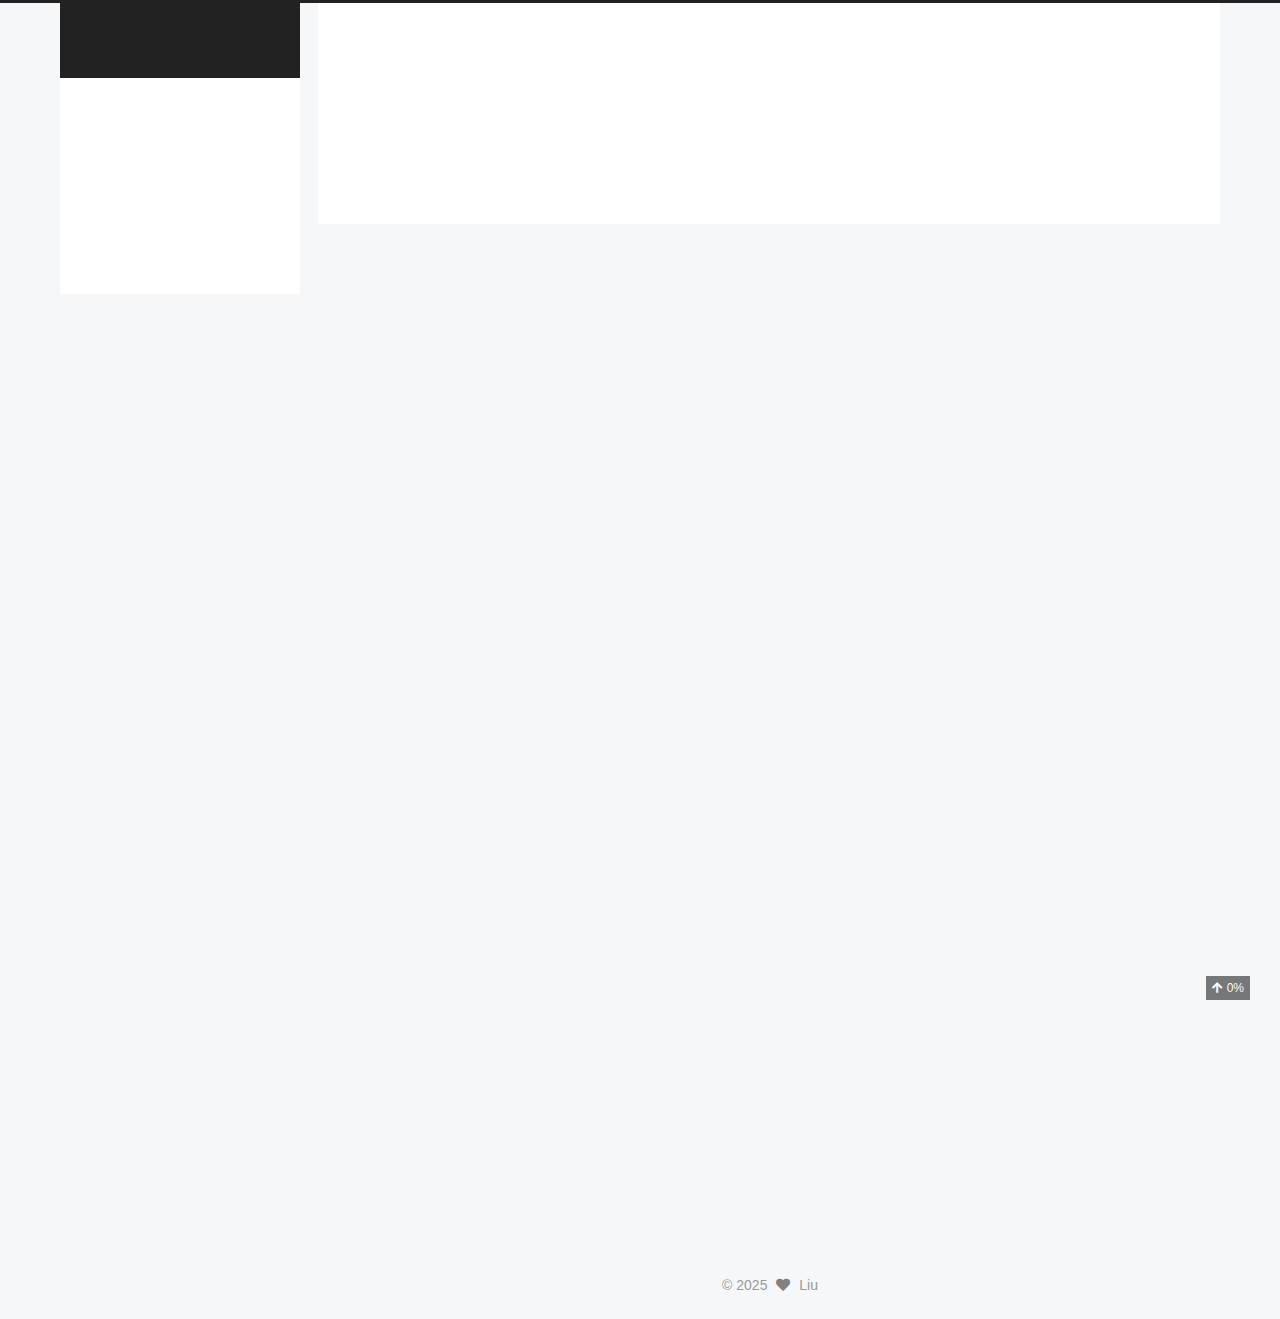
<file: resources/index.html>
<!DOCTYPE html>
<html lang="zh-CN">
<head>
  <meta charset="UTF-8">
<meta name="viewport" content="width=device-width, initial-scale=1, maximum-scale=2">
<meta name="theme-color" content="#222">
<meta name="generator" content="Hexo 7.3.0">
  <link rel="apple-touch-icon" sizes="180x180" href="/images/apple-touch-icon-next.png">
  <link rel="icon" type="image/png" sizes="32x32" href="/images/favicon-32x32-next.png">
  <link rel="icon" type="image/png" sizes="16x16" href="/images/favicon-16x16-next.png">
  <link rel="mask-icon" href="/images/logo.svg" color="#222">

<link rel="stylesheet" href="/css/main.css">


<link rel="stylesheet" href="/lib/font-awesome/css/all.min.css">

<script id="hexo-configurations">
    var NexT = window.NexT || {};
    var CONFIG = {"hostname":"example.com","root":"/","scheme":"Muse","version":"7.8.0","exturl":false,"sidebar":{"position":"left","display":"post","padding":18,"offset":12,"onmobile":false},"copycode":{"enable":true,"show_result":true,"style":"default"},"back2top":{"enable":true,"sidebar":false,"scrollpercent":true},"bookmark":{"enable":true,"color":"#222","save":"auto"},"fancybox":false,"mediumzoom":false,"lazyload":false,"pangu":false,"comments":{"style":"tabs","active":null,"storage":true,"lazyload":false,"nav":null},"algolia":{"hits":{"per_page":10},"labels":{"input_placeholder":"Search for Posts","hits_empty":"We didn't find any results for the search: ${query}","hits_stats":"${hits} results found in ${time} ms"}},"localsearch":{"enable":false,"trigger":"auto","top_n_per_article":1,"unescape":false,"preload":false},"motion":{"enable":true,"async":false,"transition":{"post_block":"fadeIn","post_header":"slideDownIn","post_body":"slideDownIn","coll_header":"slideLeftIn","sidebar":"slideUpIn"}}};
  </script>

  <meta name="description" content="初初见你">
<meta property="og:type" content="website">
<meta property="og:title" content="resources">
<meta property="og:url" content="http://example.com/resources/index.html">
<meta property="og:site_name" content="空想家">
<meta property="og:description" content="初初见你">
<meta property="og:locale" content="zh_CN">
<meta property="article:published_time" content="2025-01-08T14:30:36.000Z">
<meta property="article:modified_time" content="2025-01-08T14:30:36.429Z">
<meta property="article:author" content="Liu">
<meta name="twitter:card" content="summary">

<link rel="canonical" href="http://example.com/resources/">


<script id="page-configurations">
  // https://hexo.io/docs/variables.html
  CONFIG.page = {
    sidebar: "",
    isHome : false,
    isPost : false,
    lang   : 'zh-CN'
  };
</script>

  <title>resources | 空想家
</title>
  






  <noscript>
  <style>
  .use-motion .brand,
  .use-motion .menu-item,
  .sidebar-inner,
  .use-motion .post-block,
  .use-motion .pagination,
  .use-motion .comments,
  .use-motion .post-header,
  .use-motion .post-body,
  .use-motion .collection-header { opacity: initial; }

  .use-motion .site-title,
  .use-motion .site-subtitle {
    opacity: initial;
    top: initial;
  }

  .use-motion .logo-line-before i { left: initial; }
  .use-motion .logo-line-after i { right: initial; }
  </style>
</noscript>

</head>

<body itemscope itemtype="http://schema.org/WebPage">
  <div class="container use-motion">
    <div class="headband"></div>

    <header class="header" itemscope itemtype="http://schema.org/WPHeader">
      <div class="header-inner"><div class="site-brand-container">
  <div class="site-nav-toggle">
    <div class="toggle" aria-label="切换导航栏">
      <span class="toggle-line toggle-line-first"></span>
      <span class="toggle-line toggle-line-middle"></span>
      <span class="toggle-line toggle-line-last"></span>
    </div>
  </div>

  <div class="site-meta">

    <a href="/" class="brand" rel="start">
      <span class="logo-line-before"><i></i></span>
      <h1 class="site-title">空想家</h1>
      <span class="logo-line-after"><i></i></span>
    </a>
  </div>

  <div class="site-nav-right">
    <div class="toggle popup-trigger">
    </div>
  </div>
</div>




<nav class="site-nav">
  <ul id="menu" class="main-menu menu">
        <li class="menu-item menu-item-home">

    <a href="/" rel="section"><i class="fa fa-home fa-fw"></i>首页</a>

  </li>
        <li class="menu-item menu-item-about">

    <a href="/about/" rel="section"><i class="fa fa-user fa-fw"></i>关于</a>

  </li>
        <li class="menu-item menu-item-tags">

    <a href="/tags/" rel="section"><i class="fa fa-tags fa-fw"></i>标签<span class="badge">0</span></a>

  </li>
        <li class="menu-item menu-item-categories">

    <a href="/categories/" rel="section"><i class="fa fa-th fa-fw"></i>分类<span class="badge">0</span></a>

  </li>
        <li class="menu-item menu-item-archives">

    <a href="/archives/" rel="section"><i class="fa fa-archive fa-fw"></i>归档<span class="badge">1</span></a>

  </li>
  </ul>
</nav>




</div>
    </header>

    
  <div class="back-to-top">
    <i class="fa fa-arrow-up"></i>
    <span>0%</span>
  </div>
  <a role="button" class="book-mark-link book-mark-link-fixed"></a>


    <main class="main">
      <div class="main-inner">
        <div class="content-wrap">
          
  
  

          <div class="content page posts-expand">
            

    
    
    
    <div class="post-block" lang="zh-CN">
      <header class="post-header">

<h1 class="post-title" itemprop="name headline">resources
</h1>

<div class="post-meta">
  

</div>

</header>

      
      
      
      <div class="post-body">
          
      </div>
      
      
      
    </div>
    

    
    
    


          </div>
          

<script>
  window.addEventListener('tabs:register', () => {
    let { activeClass } = CONFIG.comments;
    if (CONFIG.comments.storage) {
      activeClass = localStorage.getItem('comments_active') || activeClass;
    }
    if (activeClass) {
      let activeTab = document.querySelector(`a[href="#comment-${activeClass}"]`);
      if (activeTab) {
        activeTab.click();
      }
    }
  });
  if (CONFIG.comments.storage) {
    window.addEventListener('tabs:click', event => {
      if (!event.target.matches('.tabs-comment .tab-content .tab-pane')) return;
      let commentClass = event.target.classList[1];
      localStorage.setItem('comments_active', commentClass);
    });
  }
</script>

        </div>
          
  
  <div class="toggle sidebar-toggle">
    <span class="toggle-line toggle-line-first"></span>
    <span class="toggle-line toggle-line-middle"></span>
    <span class="toggle-line toggle-line-last"></span>
  </div>

  <aside class="sidebar">
    <div class="sidebar-inner">

      <ul class="sidebar-nav motion-element">
        <li class="sidebar-nav-toc">
          文章目录
        </li>
        <li class="sidebar-nav-overview">
          站点概览
        </li>
      </ul>

      <!--noindex-->
      <div class="post-toc-wrap sidebar-panel">
      </div>
      <!--/noindex-->

      <div class="site-overview-wrap sidebar-panel">
        <div class="site-author motion-element" itemprop="author" itemscope itemtype="http://schema.org/Person">
    <img class="site-author-image" itemprop="image" alt="Liu"
      src="/images/avatar.gif">
  <p class="site-author-name" itemprop="name">Liu</p>
  <div class="site-description" itemprop="description">初初见你</div>
</div>
<div class="site-state-wrap motion-element">
  <nav class="site-state">
      <div class="site-state-item site-state-posts">
          <a href="/archives/">
        
          <span class="site-state-item-count">1</span>
          <span class="site-state-item-name">日志</span>
        </a>
      </div>
  </nav>
</div>
  <div class="links-of-author motion-element">
      <span class="links-of-author-item">
        <a href="https://github.com/featherwait" title="GitHub → https:&#x2F;&#x2F;github.com&#x2F;featherwait" rel="noopener" target="_blank"><i class="fab fa-github fa-fw"></i>GitHub</a>
      </span>
      <span class="links-of-author-item">
        <a href="mailto:featherwait@163.com" title="E-Mail → mailto:featherwait@163.com" rel="noopener" target="_blank"><i class="fa fa-envelope fa-fw"></i>E-Mail</a>
      </span>
  </div>



      </div>

    </div>
  </aside>
  <div id="sidebar-dimmer"></div>


      </div>
    </main>

    <footer class="footer">
      <div class="footer-inner">
        

        

<div class="copyright">
  
  &copy; 
  <span itemprop="copyrightYear">2025</span>
  <span class="with-love">
    <i class="fa fa-heart"></i>
  </span>
  <span class="author" itemprop="copyrightHolder">Liu</span>
</div>

        








      </div>
    </footer>
  </div>

  
  <script src="/lib/anime.min.js"></script>
  <script src="/lib/velocity/velocity.min.js"></script>
  <script src="/lib/velocity/velocity.ui.min.js"></script>

<script src="/js/utils.js"></script>

<script src="/js/motion.js"></script>


<script src="/js/schemes/muse.js"></script>


<script src="/js/next-boot.js"></script>

<script src="/js/bookmark.js"></script>




  















  

  

</body>
</html>
</file>
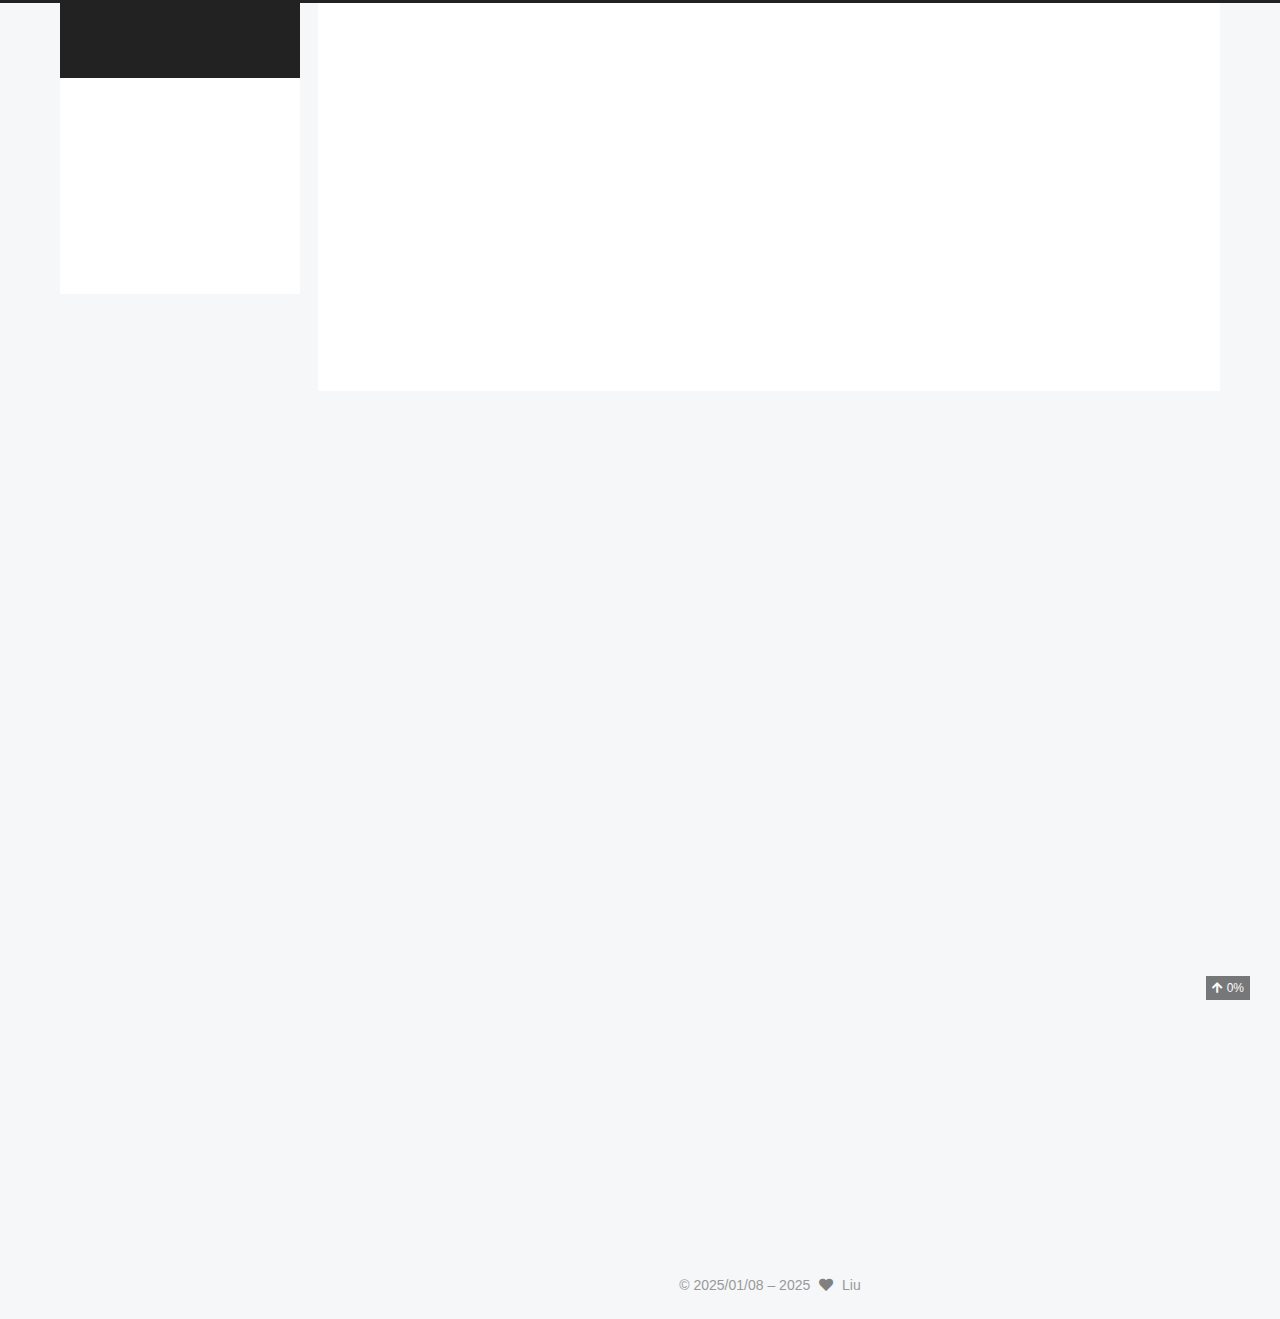
<file: categories/测试/index.html>
<!DOCTYPE html>
<html lang="zh-CN">
<head>
  <meta charset="UTF-8">
<meta name="viewport" content="width=device-width, initial-scale=1, maximum-scale=2">
<meta name="theme-color" content="#222">
<meta name="generator" content="Hexo 7.3.0">
  <link rel="apple-touch-icon" sizes="180x180" href="/images/%E5%93%88%E5%A3%AB%E5%A5%87apple.png">
  <link rel="icon" type="image/png" sizes="32x32" href="/images/%E5%93%88%E5%A3%AB%E5%A5%8732x32.png">
  <link rel="icon" type="image/png" sizes="16x16" href="/images/%E5%93%88%E5%A3%AB%E5%A5%8716x16.png">
  <link rel="mask-icon" href="/images/%E5%93%88%E5%A3%AB%E5%A5%87.png" color="#222">

<link rel="stylesheet" href="/css/main.css">


<link rel="stylesheet" href="/lib/font-awesome/css/all.min.css">

<script id="hexo-configurations">
    var NexT = window.NexT || {};
    var CONFIG = {"hostname":"example.com","root":"/","scheme":"Pisces","version":"7.8.0","exturl":false,"sidebar":{"position":"left","display":"post","padding":18,"offset":18,"onmobile":false},"copycode":{"enable":true,"show_result":true,"style":"flat"},"back2top":{"enable":true,"sidebar":false,"scrollpercent":true},"bookmark":{"enable":false,"color":"#222","save":"auto"},"fancybox":false,"mediumzoom":false,"lazyload":false,"pangu":false,"comments":{"style":"tabs","active":null,"storage":true,"lazyload":false,"nav":null},"algolia":{"hits":{"per_page":10},"labels":{"input_placeholder":"Search for Posts","hits_empty":"We didn't find any results for the search: ${query}","hits_stats":"${hits} results found in ${time} ms"}},"localsearch":{"enable":false,"trigger":"auto","top_n_per_article":1,"unescape":false,"preload":false},"motion":{"enable":true,"async":false,"transition":{"post_block":"fadeIn","post_header":"slideDownIn","post_body":"slideDownIn","coll_header":"slideLeftIn","sidebar":"slideUpIn"}}};
  </script>

  <meta name="description" content="初初见你">
<meta property="og:type" content="website">
<meta property="og:title" content="空想家">
<meta property="og:url" content="http://example.com/categories/%E6%B5%8B%E8%AF%95/index.html">
<meta property="og:site_name" content="空想家">
<meta property="og:description" content="初初见你">
<meta property="og:locale" content="zh_CN">
<meta property="article:author" content="Liu">
<meta name="twitter:card" content="summary">

<link rel="canonical" href="http://example.com/categories/%E6%B5%8B%E8%AF%95/">


<script id="page-configurations">
  // https://hexo.io/docs/variables.html
  CONFIG.page = {
    sidebar: "",
    isHome : false,
    isPost : false,
    lang   : 'zh-CN'
  };
</script>

  <title>分类: 测试 | 空想家</title>
  






  <noscript>
  <style>
  .use-motion .brand,
  .use-motion .menu-item,
  .sidebar-inner,
  .use-motion .post-block,
  .use-motion .pagination,
  .use-motion .comments,
  .use-motion .post-header,
  .use-motion .post-body,
  .use-motion .collection-header { opacity: initial; }

  .use-motion .site-title,
  .use-motion .site-subtitle {
    opacity: initial;
    top: initial;
  }

  .use-motion .logo-line-before i { left: initial; }
  .use-motion .logo-line-after i { right: initial; }
  </style>
</noscript>

</head>

<body itemscope itemtype="http://schema.org/WebPage">
  <div class="container use-motion">
    <div class="headband"></div>

    <header class="header" itemscope itemtype="http://schema.org/WPHeader">
      <div class="header-inner"><div class="site-brand-container">
  <div class="site-nav-toggle">
    <div class="toggle" aria-label="切换导航栏">
      <span class="toggle-line toggle-line-first"></span>
      <span class="toggle-line toggle-line-middle"></span>
      <span class="toggle-line toggle-line-last"></span>
    </div>
  </div>

  <div class="site-meta">

    <a href="/" class="brand" rel="start">
      <span class="logo-line-before"><i></i></span>
      <h1 class="site-title">空想家</h1>
      <span class="logo-line-after"><i></i></span>
    </a>
  </div>

  <div class="site-nav-right">
    <div class="toggle popup-trigger">
    </div>
  </div>
</div>




<nav class="site-nav">
  <ul id="menu" class="main-menu menu">
        <li class="menu-item menu-item-home">

    <a href="/" rel="section"><i class="fa fa-home fa-fw"></i>首页</a>

  </li>
        <li class="menu-item menu-item-about">

    <a href="/about/" rel="section"><i class="fa fa-user fa-fw"></i>关于</a>

  </li>
        <li class="menu-item menu-item-tags">

    <a href="/tags/" rel="section"><i class="fa fa-tags fa-fw"></i>标签<span class="badge">1</span></a>

  </li>
        <li class="menu-item menu-item-categories">

    <a href="/categories/" rel="section"><i class="fa fa-th fa-fw"></i>分类<span class="badge">1</span></a>

  </li>
        <li class="menu-item menu-item-archives">

    <a href="/archives/" rel="section"><i class="fa fa-archive fa-fw"></i>归档<span class="badge">1</span></a>

  </li>
  </ul>
</nav>




</div>
    </header>

    
  <div class="back-to-top">
    <i class="fa fa-arrow-up"></i>
    <span>0%</span>
  </div>


    <main class="main">
      <div class="main-inner">
        <div class="content-wrap">
          

          <div class="content category">
            

  
  
  
  <div class="post-block">
    <div class="posts-collapse">
      <div class="collection-title">
        <h2 class="collection-header">测试
          <small>分类</small>
        </h2>
      </div>

      
    <div class="collection-year">
      <span class="collection-header">2025</span>
    </div>

  <article itemscope itemtype="http://schema.org/Article">
    <header class="post-header">

      <div class="post-meta">
        <time itemprop="dateCreated"
              datetime="2025-01-08T22:37:35+08:00"
              content="2025-01-08">
          01-08
        </time>
      </div>

      <div class="post-title">
          <a class="post-title-link" href="/2025/01/08/1st/" itemprop="url">
            <span itemprop="name">1st</span>
          </a>
      </div>

    </header>
  </article>

    </div>
  </div>
  
  
  

  



          </div>
          

<script>
  window.addEventListener('tabs:register', () => {
    let { activeClass } = CONFIG.comments;
    if (CONFIG.comments.storage) {
      activeClass = localStorage.getItem('comments_active') || activeClass;
    }
    if (activeClass) {
      let activeTab = document.querySelector(`a[href="#comment-${activeClass}"]`);
      if (activeTab) {
        activeTab.click();
      }
    }
  });
  if (CONFIG.comments.storage) {
    window.addEventListener('tabs:click', event => {
      if (!event.target.matches('.tabs-comment .tab-content .tab-pane')) return;
      let commentClass = event.target.classList[1];
      localStorage.setItem('comments_active', commentClass);
    });
  }
</script>

        </div>
          
  
  <div class="toggle sidebar-toggle">
    <span class="toggle-line toggle-line-first"></span>
    <span class="toggle-line toggle-line-middle"></span>
    <span class="toggle-line toggle-line-last"></span>
  </div>

  <aside class="sidebar">
    <div class="sidebar-inner">

      <ul class="sidebar-nav motion-element">
        <li class="sidebar-nav-toc">
          文章目录
        </li>
        <li class="sidebar-nav-overview">
          站点概览
        </li>
      </ul>

      <!--noindex-->
      <div class="post-toc-wrap sidebar-panel">
      </div>
      <!--/noindex-->

      <div class="site-overview-wrap sidebar-panel">
        <div class="site-author motion-element" itemprop="author" itemscope itemtype="http://schema.org/Person">
    <img class="site-author-image" itemprop="image" alt="Liu"
      src="/images/avatar.gif">
  <p class="site-author-name" itemprop="name">Liu</p>
  <div class="site-description" itemprop="description">初初见你</div>
</div>
<div class="site-state-wrap motion-element">
  <nav class="site-state">
      <div class="site-state-item site-state-posts">
          <a href="/archives/">
        
          <span class="site-state-item-count">1</span>
          <span class="site-state-item-name">日志</span>
        </a>
      </div>
      <div class="site-state-item site-state-categories">
            <a href="/categories/">
          
        <span class="site-state-item-count">1</span>
        <span class="site-state-item-name">分类</span></a>
      </div>
      <div class="site-state-item site-state-tags">
            <a href="/tags/">
          
        <span class="site-state-item-count">1</span>
        <span class="site-state-item-name">标签</span></a>
      </div>
  </nav>
</div>
  <div class="links-of-author motion-element">
      <span class="links-of-author-item">
        <a href="https://github.com/featherwait" title="GitHub → https:&#x2F;&#x2F;github.com&#x2F;featherwait" rel="noopener" target="_blank"><i class="fab fa-github fa-fw"></i>GitHub</a>
      </span>
      <span class="links-of-author-item">
        <a href="mailto:featherwait@163.com" title="E-Mail → mailto:featherwait@163.com" rel="noopener" target="_blank"><i class="fa fa-envelope fa-fw"></i>E-Mail</a>
      </span>
  </div>



      </div>

    </div>
  </aside>
  <div id="sidebar-dimmer"></div>


      </div>
    </main>

    <footer class="footer">
      <div class="footer-inner">
        

        

<div class="copyright">
  
  &copy; 2025/01/08 – 
  <span itemprop="copyrightYear">2025</span>
  <span class="with-love">
    <i class="fa fa-heart"></i>
  </span>
  <span class="author" itemprop="copyrightHolder">Liu</span>
</div>

        








      </div>
    </footer>
  </div>

  
  <script src="/lib/anime.min.js"></script>
  <script src="/lib/velocity/velocity.min.js"></script>
  <script src="/lib/velocity/velocity.ui.min.js"></script>

<script src="/js/utils.js"></script>

<script src="/js/motion.js"></script>


<script src="/js/schemes/pisces.js"></script>


<script src="/js/next-boot.js"></script>




  















  

  

</body>
</html>
</file>
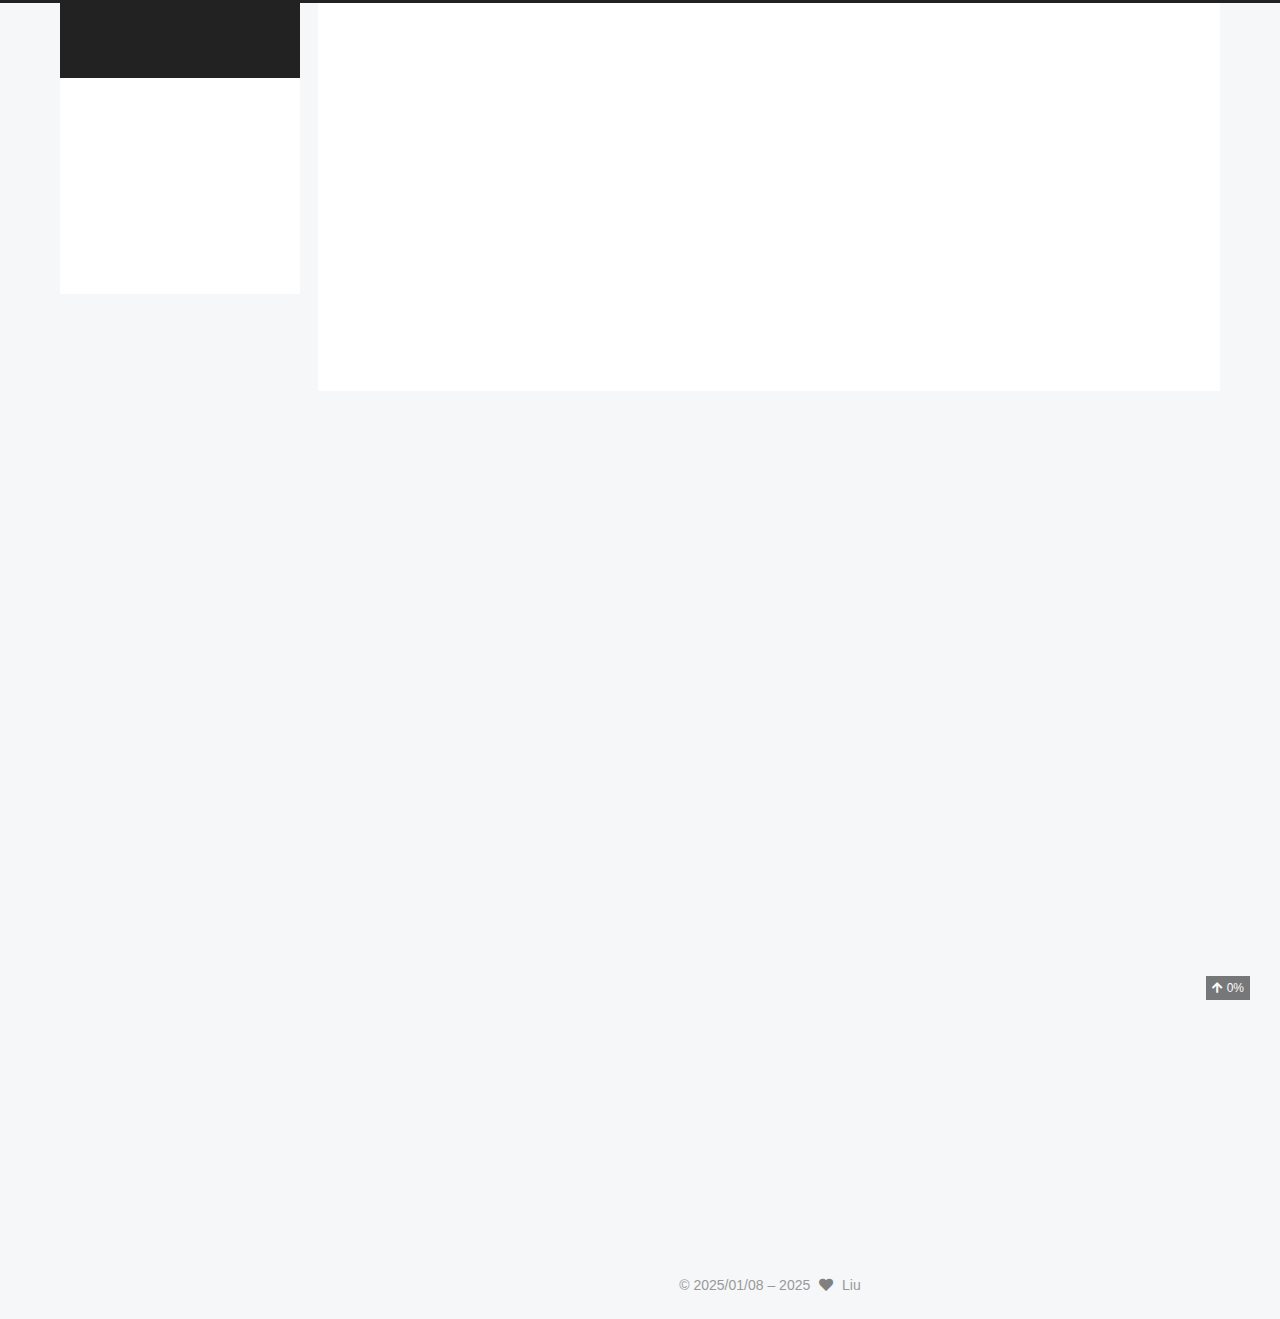
<file: tags/test/index.html>
<!DOCTYPE html>
<html lang="zh-CN">
<head>
  <meta charset="UTF-8">
<meta name="viewport" content="width=device-width, initial-scale=1, maximum-scale=2">
<meta name="theme-color" content="#222">
<meta name="generator" content="Hexo 7.3.0">
  <link rel="apple-touch-icon" sizes="180x180" href="/images/%E5%93%88%E5%A3%AB%E5%A5%87apple.png">
  <link rel="icon" type="image/png" sizes="32x32" href="/images/%E5%93%88%E5%A3%AB%E5%A5%8732x32.png">
  <link rel="icon" type="image/png" sizes="16x16" href="/images/%E5%93%88%E5%A3%AB%E5%A5%8716x16.png">
  <link rel="mask-icon" href="/images/%E5%93%88%E5%A3%AB%E5%A5%87.png" color="#222">

<link rel="stylesheet" href="/css/main.css">


<link rel="stylesheet" href="/lib/font-awesome/css/all.min.css">

<script id="hexo-configurations">
    var NexT = window.NexT || {};
    var CONFIG = {"hostname":"example.com","root":"/","scheme":"Muse","version":"7.8.0","exturl":false,"sidebar":{"position":"left","display":"post","padding":18,"offset":20,"onmobile":false},"copycode":{"enable":true,"show_result":true,"style":"flat"},"back2top":{"enable":true,"sidebar":false,"scrollpercent":true},"bookmark":{"enable":false,"color":"#222","save":"auto"},"fancybox":false,"mediumzoom":false,"lazyload":false,"pangu":false,"comments":{"style":"tabs","active":null,"storage":true,"lazyload":false,"nav":null},"algolia":{"hits":{"per_page":10},"labels":{"input_placeholder":"Search for Posts","hits_empty":"We didn't find any results for the search: ${query}","hits_stats":"${hits} results found in ${time} ms"}},"localsearch":{"enable":false,"trigger":"auto","top_n_per_article":1,"unescape":false,"preload":false},"motion":{"enable":true,"async":false,"transition":{"post_block":"fadeIn","post_header":"slideDownIn","post_body":"slideDownIn","coll_header":"slideLeftIn","sidebar":"slideUpIn"}}};
  </script>

  <meta name="description" content="初初见你">
<meta property="og:type" content="website">
<meta property="og:title" content="空想家">
<meta property="og:url" content="http://example.com/tags/test/index.html">
<meta property="og:site_name" content="空想家">
<meta property="og:description" content="初初见你">
<meta property="og:locale" content="zh_CN">
<meta property="article:author" content="Liu">
<meta name="twitter:card" content="summary">

<link rel="canonical" href="http://example.com/tags/test/">


<script id="page-configurations">
  // https://hexo.io/docs/variables.html
  CONFIG.page = {
    sidebar: "",
    isHome : false,
    isPost : false,
    lang   : 'zh-CN'
  };
</script>

  <title>标签: test | 空想家</title>
  






  <noscript>
  <style>
  .use-motion .brand,
  .use-motion .menu-item,
  .sidebar-inner,
  .use-motion .post-block,
  .use-motion .pagination,
  .use-motion .comments,
  .use-motion .post-header,
  .use-motion .post-body,
  .use-motion .collection-header { opacity: initial; }

  .use-motion .site-title,
  .use-motion .site-subtitle {
    opacity: initial;
    top: initial;
  }

  .use-motion .logo-line-before i { left: initial; }
  .use-motion .logo-line-after i { right: initial; }
  </style>
</noscript>

</head>

<body itemscope itemtype="http://schema.org/WebPage">
  <div class="container use-motion">
    <div class="headband"></div>

    <header class="header" itemscope itemtype="http://schema.org/WPHeader">
      <div class="header-inner"><div class="site-brand-container">
  <div class="site-nav-toggle">
    <div class="toggle" aria-label="切换导航栏">
      <span class="toggle-line toggle-line-first"></span>
      <span class="toggle-line toggle-line-middle"></span>
      <span class="toggle-line toggle-line-last"></span>
    </div>
  </div>

  <div class="site-meta">

    <a href="/" class="brand" rel="start">
      <span class="logo-line-before"><i></i></span>
      <h1 class="site-title">空想家</h1>
      <span class="logo-line-after"><i></i></span>
    </a>
  </div>

  <div class="site-nav-right">
    <div class="toggle popup-trigger">
    </div>
  </div>
</div>




<nav class="site-nav">
  <ul id="menu" class="main-menu menu">
        <li class="menu-item menu-item-home">

    <a href="/" rel="section"><i class="fa fa-home fa-fw"></i>首页</a>

  </li>
        <li class="menu-item menu-item-about">

    <a href="/about/" rel="section"><i class="fa fa-user fa-fw"></i>关于</a>

  </li>
        <li class="menu-item menu-item-tags">

    <a href="/tags/" rel="section"><i class="fa fa-tags fa-fw"></i>标签<span class="badge">1</span></a>

  </li>
        <li class="menu-item menu-item-categories">

    <a href="/categories/" rel="section"><i class="fa fa-th fa-fw"></i>分类<span class="badge">1</span></a>

  </li>
        <li class="menu-item menu-item-archives">

    <a href="/archives/" rel="section"><i class="fa fa-archive fa-fw"></i>归档<span class="badge">1</span></a>

  </li>
  </ul>
</nav>




</div>
    </header>

    
  <div class="back-to-top">
    <i class="fa fa-arrow-up"></i>
    <span>0%</span>
  </div>


    <main class="main">
      <div class="main-inner">
        <div class="content-wrap">
          

          <div class="content tag">
            

  
  
  
  <div class="post-block">
    <div class="posts-collapse">
      <div class="collection-title">
        <h2 class="collection-header">test
          <small>标签</small>
        </h2>
      </div>

      
    <div class="collection-year">
      <span class="collection-header">2025</span>
    </div>

  <article itemscope itemtype="http://schema.org/Article">
    <header class="post-header">

      <div class="post-meta">
        <time itemprop="dateCreated"
              datetime="2025-01-08T22:37:35+08:00"
              content="2025-01-08">
          01-08
        </time>
      </div>

      <div class="post-title">
          <a class="post-title-link" href="/2025/01/08/1st/" itemprop="url">
            <span itemprop="name">1st</span>
          </a>
      </div>

    </header>
  </article>

    </div>
  </div>
  
  
  

  



          </div>
          

<script>
  window.addEventListener('tabs:register', () => {
    let { activeClass } = CONFIG.comments;
    if (CONFIG.comments.storage) {
      activeClass = localStorage.getItem('comments_active') || activeClass;
    }
    if (activeClass) {
      let activeTab = document.querySelector(`a[href="#comment-${activeClass}"]`);
      if (activeTab) {
        activeTab.click();
      }
    }
  });
  if (CONFIG.comments.storage) {
    window.addEventListener('tabs:click', event => {
      if (!event.target.matches('.tabs-comment .tab-content .tab-pane')) return;
      let commentClass = event.target.classList[1];
      localStorage.setItem('comments_active', commentClass);
    });
  }
</script>

        </div>
          
  
  <div class="toggle sidebar-toggle">
    <span class="toggle-line toggle-line-first"></span>
    <span class="toggle-line toggle-line-middle"></span>
    <span class="toggle-line toggle-line-last"></span>
  </div>

  <aside class="sidebar">
    <div class="sidebar-inner">

      <ul class="sidebar-nav motion-element">
        <li class="sidebar-nav-toc">
          文章目录
        </li>
        <li class="sidebar-nav-overview">
          站点概览
        </li>
      </ul>

      <!--noindex-->
      <div class="post-toc-wrap sidebar-panel">
      </div>
      <!--/noindex-->

      <div class="site-overview-wrap sidebar-panel">
        <div class="site-author motion-element" itemprop="author" itemscope itemtype="http://schema.org/Person">
    <img class="site-author-image" itemprop="image" alt="Liu"
      src="/images/avatar.gif">
  <p class="site-author-name" itemprop="name">Liu</p>
  <div class="site-description" itemprop="description">初初见你</div>
</div>
<div class="site-state-wrap motion-element">
  <nav class="site-state">
      <div class="site-state-item site-state-posts">
          <a href="/archives/">
        
          <span class="site-state-item-count">1</span>
          <span class="site-state-item-name">日志</span>
        </a>
      </div>
      <div class="site-state-item site-state-categories">
            <a href="/categories/">
          
        <span class="site-state-item-count">1</span>
        <span class="site-state-item-name">分类</span></a>
      </div>
      <div class="site-state-item site-state-tags">
            <a href="/tags/">
          
        <span class="site-state-item-count">1</span>
        <span class="site-state-item-name">标签</span></a>
      </div>
  </nav>
</div>
  <div class="links-of-author motion-element">
      <span class="links-of-author-item">
        <a href="https://github.com/featherwait" title="GitHub → https:&#x2F;&#x2F;github.com&#x2F;featherwait" rel="noopener" target="_blank"><i class="fab fa-github fa-fw"></i>GitHub</a>
      </span>
      <span class="links-of-author-item">
        <a href="mailto:featherwait@163.com" title="E-Mail → mailto:featherwait@163.com" rel="noopener" target="_blank"><i class="fa fa-envelope fa-fw"></i>E-Mail</a>
      </span>
  </div>



      </div>

    </div>
  </aside>
  <div id="sidebar-dimmer"></div>


      </div>
    </main>

    <footer class="footer">
      <div class="footer-inner">
        

        

<div class="copyright">
  
  &copy; 2025/01/08 – 
  <span itemprop="copyrightYear">2025</span>
  <span class="with-love">
    <i class="fa fa-heart"></i>
  </span>
  <span class="author" itemprop="copyrightHolder">Liu</span>
</div>

        








      </div>
    </footer>
  </div>

  
  <script src="/lib/anime.min.js"></script>
  <script src="/lib/velocity/velocity.min.js"></script>
  <script src="/lib/velocity/velocity.ui.min.js"></script>

<script src="/js/utils.js"></script>

<script src="/js/motion.js"></script>


<script src="/js/schemes/muse.js"></script>


<script src="/js/next-boot.js"></script>




  















  

  

</body>
</html>
</file>
<file: css/main.css>
:root {
  --body-bg-color: #f5f7f9;
  --content-bg-color: #fff;
  --card-bg-color: #f5f5f5;
  --text-color: #555;
  --blockquote-color: #666;
  --link-color: #555;
  --link-hover-color: #222;
  --brand-color: #fff;
  --brand-hover-color: #fff;
  --table-row-odd-bg-color: #f9f9f9;
  --table-row-hover-bg-color: #f5f5f5;
  --menu-item-bg-color: #f5f5f5;
  --btn-default-bg: #fff;
  --btn-default-color: #555;
  --btn-default-border-color: #555;
  --btn-default-hover-bg: #222;
  --btn-default-hover-color: #fff;
  --btn-default-hover-border-color: #222;
}
@media (prefers-color-scheme: dark) {
  :root {
    --body-bg-color: #282828;
    --content-bg-color: #333;
    --card-bg-color: #555;
    --text-color: #ccc;
    --blockquote-color: #bbb;
    --link-color: #ccc;
    --link-hover-color: #eee;
    --brand-color: #ddd;
    --brand-hover-color: #ddd;
    --table-row-odd-bg-color: #282828;
    --table-row-hover-bg-color: #363636;
    --menu-item-bg-color: #555;
    --btn-default-bg: #222;
    --btn-default-color: #ccc;
    --btn-default-border-color: #555;
    --btn-default-hover-bg: #666;
    --btn-default-hover-color: #ccc;
    --btn-default-hover-border-color: #666;
  }
  img {
    opacity: 0.75;
  }
  img:hover {
    opacity: 0.9;
  }
}
html {
  line-height: 1.15; /* 1 */
  -webkit-text-size-adjust: 100%; /* 2 */
}
body {
  margin: 0;
}
main {
  display: block;
}
h1 {
  font-size: 2em;
  margin: 0.67em 0;
}
hr {
  box-sizing: content-box; /* 1 */
  height: 0; /* 1 */
  overflow: visible; /* 2 */
}
pre {
  font-family: monospace, monospace; /* 1 */
  font-size: 1em; /* 2 */
}
a {
  background: transparent;
}
abbr[title] {
  border-bottom: none; /* 1 */
  text-decoration: underline; /* 2 */
  text-decoration: underline dotted; /* 2 */
}
b,
strong {
  font-weight: bolder;
}
code,
kbd,
samp {
  font-family: monospace, monospace; /* 1 */
  font-size: 1em; /* 2 */
}
small {
  font-size: 80%;
}
sub,
sup {
  font-size: 75%;
  line-height: 0;
  position: relative;
  vertical-align: baseline;
}
sub {
  bottom: -0.25em;
}
sup {
  top: -0.5em;
}
img {
  border-style: none;
}
button,
input,
optgroup,
select,
textarea {
  font-family: inherit; /* 1 */
  font-size: 100%; /* 1 */
  line-height: 1.15; /* 1 */
  margin: 0; /* 2 */
}
button,
input {
/* 1 */
  overflow: visible;
}
button,
select {
/* 1 */
  text-transform: none;
}
button,
[type='button'],
[type='reset'],
[type='submit'] {
  -webkit-appearance: button;
}
button::-moz-focus-inner,
[type='button']::-moz-focus-inner,
[type='reset']::-moz-focus-inner,
[type='submit']::-moz-focus-inner {
  border-style: none;
  padding: 0;
}
button:-moz-focusring,
[type='button']:-moz-focusring,
[type='reset']:-moz-focusring,
[type='submit']:-moz-focusring {
  outline: 1px dotted ButtonText;
}
fieldset {
  padding: 0.35em 0.75em 0.625em;
}
legend {
  box-sizing: border-box; /* 1 */
  color: inherit; /* 2 */
  display: table; /* 1 */
  max-width: 100%; /* 1 */
  padding: 0; /* 3 */
  white-space: normal; /* 1 */
}
progress {
  vertical-align: baseline;
}
textarea {
  overflow: auto;
}
[type='checkbox'],
[type='radio'] {
  box-sizing: border-box; /* 1 */
  padding: 0; /* 2 */
}
[type='number']::-webkit-inner-spin-button,
[type='number']::-webkit-outer-spin-button {
  height: auto;
}
[type='search'] {
  outline-offset: -2px; /* 2 */
  -webkit-appearance: textfield; /* 1 */
}
[type='search']::-webkit-search-decoration {
  -webkit-appearance: none;
}
::-webkit-file-upload-button {
  font: inherit; /* 2 */
  -webkit-appearance: button; /* 1 */
}
details {
  display: block;
}
summary {
  display: list-item;
}
template {
  display: none;
}
[hidden] {
  display: none;
}
::selection {
  background: #262a30;
  color: #eee;
}
html,
body {
  height: 100%;
}
body {
  background: var(--body-bg-color);
  color: var(--text-color);
  font-family: 'Lato', "PingFang SC", "Microsoft YaHei", sans-serif;
  font-size: 1em;
  line-height: 2;
}
@media (max-width: 991px) {
  body {
    padding-left: 0 !important;
    padding-right: 0 !important;
  }
}
h1,
h2,
h3,
h4,
h5,
h6 {
  font-family: 'Lato', "PingFang SC", "Microsoft YaHei", sans-serif;
  font-weight: bold;
  line-height: 1.5;
  margin: 20px 0 15px;
}
h1 {
  font-size: 1.5em;
}
h2 {
  font-size: 1.375em;
}
h3 {
  font-size: 1.25em;
}
h4 {
  font-size: 1.125em;
}
h5 {
  font-size: 1em;
}
h6 {
  font-size: 0.875em;
}
p {
  margin: 0 0 20px 0;
}
a,
span.exturl {
  border-bottom: 1px solid #999;
  color: var(--link-color);
  outline: 0;
  text-decoration: none;
  overflow-wrap: break-word;
  word-wrap: break-word;
  cursor: pointer;
}
a:hover,
span.exturl:hover {
  border-bottom-color: var(--link-hover-color);
  color: var(--link-hover-color);
}
iframe,
img,
video {
  display: block;
  margin-left: auto;
  margin-right: auto;
  max-width: 100%;
}
hr {
  background-image: repeating-linear-gradient(-45deg, #ddd, #ddd 4px, transparent 4px, transparent 8px);
  border: 0;
  height: 3px;
  margin: 40px 0;
}
blockquote {
  border-left: 4px solid #ddd;
  color: var(--blockquote-color);
  margin: 0;
  padding: 0 15px;
}
blockquote cite::before {
  content: '-';
  padding: 0 5px;
}
dt {
  font-weight: bold;
}
dd {
  margin: 0;
  padding: 0;
}
kbd {
  background-color: #f5f5f5;
  background-image: linear-gradient(#eee, #fff, #eee);
  border: 1px solid #ccc;
  border-radius: 0.2em;
  box-shadow: 0.1em 0.1em 0.2em rgba(0,0,0,0.1);
  color: #555;
  font-family: inherit;
  padding: 0.1em 0.3em;
  white-space: nowrap;
}
.table-container {
  overflow: auto;
}
table {
  border-collapse: collapse;
  border-spacing: 0;
  font-size: 0.875em;
  margin: 0 0 20px 0;
  width: 100%;
}
tbody tr:nth-of-type(odd) {
  background: var(--table-row-odd-bg-color);
}
tbody tr:hover {
  background: var(--table-row-hover-bg-color);
}
caption,
th,
td {
  font-weight: normal;
  padding: 8px;
  vertical-align: middle;
}
th,
td {
  border: 1px solid #ddd;
  border-bottom: 3px solid #ddd;
}
th {
  font-weight: 700;
  padding-bottom: 10px;
}
td {
  border-bottom-width: 1px;
}
.btn {
  background: var(--btn-default-bg);
  border: 2px solid var(--btn-default-border-color);
  border-radius: 2px;
  color: var(--btn-default-color);
  display: inline-block;
  font-size: 0.875em;
  line-height: 2;
  padding: 0 20px;
  text-decoration: none;
  transition-property: background-color;
  transition-delay: 0s;
  transition-duration: 0.2s;
  transition-timing-function: ease-in-out;
}
.btn:hover {
  background: var(--btn-default-hover-bg);
  border-color: var(--btn-default-hover-border-color);
  color: var(--btn-default-hover-color);
}
.btn + .btn {
  margin: 0 0 8px 8px;
}
.btn .fa-fw {
  text-align: left;
  width: 1.285714285714286em;
}
.toggle {
  line-height: 0;
}
.toggle .toggle-line {
  background: #fff;
  display: inline-block;
  height: 2px;
  left: 0;
  position: relative;
  top: 0;
  transition: all 0.4s;
  vertical-align: top;
  width: 100%;
}
.toggle .toggle-line:not(:first-child) {
  margin-top: 3px;
}
.toggle.toggle-arrow .toggle-line-first {
  left: 50%;
  top: 2px;
  transform: rotate(45deg);
  width: 50%;
}
.toggle.toggle-arrow .toggle-line-middle {
  left: 2px;
  width: 90%;
}
.toggle.toggle-arrow .toggle-line-last {
  left: 50%;
  top: -2px;
  transform: rotate(-45deg);
  width: 50%;
}
.toggle.toggle-close .toggle-line-first {
  transform: rotate(-45deg);
  top: 5px;
}
.toggle.toggle-close .toggle-line-middle {
  opacity: 0;
}
.toggle.toggle-close .toggle-line-last {
  transform: rotate(45deg);
  top: -5px;
}
.highlight-container {
  position: relative;
}
.highlight-container:hover .copy-btn,
.highlight-container .copy-btn:focus {
  opacity: 1;
}
.copy-btn {
  color: #333;
  cursor: pointer;
  line-height: 1.6;
  opacity: 0;
  padding: 2px 6px;
  position: absolute;
  transition-delay: 0s;
  transition-duration: 0.2s;
  transition-timing-function: ease-in-out;
  background: #fff;
  border: 0;
  font-size: 0.8125em;
  right: 0;
  top: 0;
}
.highlight,
pre {
  background: #1d1f21;
  color: #c5c8c6;
  line-height: 1.6;
  margin: 0 auto 20px;
}
pre,
code {
  font-family: consolas, Menlo, monospace, "PingFang SC", "Microsoft YaHei";
}
code {
  background: #eee;
  border-radius: 3px;
  color: #555;
  padding: 2px 4px;
  overflow-wrap: break-word;
  word-wrap: break-word;
}
.highlight *::selection {
  background: #373b41;
}
.highlight pre {
  border: 0;
  margin: 0;
  padding: 10px 0;
}
.highlight table {
  border: 0;
  margin: 0;
  width: auto;
}
.highlight td {
  border: 0;
  padding: 0;
}
.highlight figcaption {
  background: #000;
  color: #c5c8c6;
  display: flex;
  font-size: 0.875em;
  justify-content: space-between;
  line-height: 1.2;
  padding: 0.5em;
}
.highlight figcaption a {
  color: #c5c8c6;
}
.highlight figcaption a:hover {
  border-bottom-color: #c5c8c6;
}
.highlight .gutter {
  -moz-user-select: none;
  -ms-user-select: none;
  -webkit-user-select: none;
  user-select: none;
}
.highlight .gutter pre {
  background: #000;
  color: #888f96;
  padding-left: 10px;
  padding-right: 10px;
  text-align: right;
}
.highlight .code pre {
  background: #1d1f21;
  padding-left: 10px;
  width: 100%;
}
.gist table {
  width: auto;
}
.gist table td {
  border: 0;
}
pre {
  overflow: auto;
  padding: 10px;
}
pre code {
  background: none;
  color: #c5c8c6;
  font-size: 0.875em;
  padding: 0;
  text-shadow: none;
}
pre .deletion {
  background: #800000;
}
pre .addition {
  background: #008000;
}
pre .meta {
  color: #f0c674;
  -moz-user-select: none;
  -ms-user-select: none;
  -webkit-user-select: none;
  user-select: none;
}
pre .comment {
  color: #969896;
}
pre .variable,
pre .attribute,
pre .tag,
pre .name,
pre .regexp,
pre .ruby .constant,
pre .xml .tag .title,
pre .xml .pi,
pre .xml .doctype,
pre .html .doctype,
pre .css .id,
pre .css .class,
pre .css .pseudo {
  color: #c66;
}
pre .number,
pre .preprocessor,
pre .built_in,
pre .builtin-name,
pre .literal,
pre .params,
pre .constant,
pre .command {
  color: #de935f;
}
pre .ruby .class .title,
pre .css .rules .attribute,
pre .string,
pre .symbol,
pre .value,
pre .inheritance,
pre .header,
pre .ruby .symbol,
pre .xml .cdata,
pre .special,
pre .formula {
  color: #b5bd68;
}
pre .title,
pre .css .hexcolor {
  color: #8abeb7;
}
pre .function,
pre .python .decorator,
pre .python .title,
pre .ruby .function .title,
pre .ruby .title .keyword,
pre .perl .sub,
pre .javascript .title,
pre .coffeescript .title {
  color: #81a2be;
}
pre .keyword,
pre .javascript .function {
  color: #b294bb;
}
.blockquote-center {
  border-left: none;
  margin: 40px 0;
  padding: 0;
  position: relative;
  text-align: center;
}
.blockquote-center .fa {
  display: block;
  opacity: 0.6;
  position: absolute;
  width: 100%;
}
.blockquote-center .fa-quote-left {
  border-top: 1px solid #ccc;
  text-align: left;
  top: -20px;
}
.blockquote-center .fa-quote-right {
  border-bottom: 1px solid #ccc;
  text-align: right;
  bottom: -20px;
}
.blockquote-center p,
.blockquote-center div {
  text-align: center;
}
.post-body .group-picture img {
  margin: 0 auto;
  padding: 0 3px;
}
.group-picture-row {
  margin-bottom: 6px;
  overflow: hidden;
}
.group-picture-column {
  float: left;
  margin-bottom: 10px;
}
.post-body .label {
  color: #555;
  display: inline;
  padding: 0 2px;
}
.post-body .label.default {
  background: #f0f0f0;
}
.post-body .label.primary {
  background: #efe6f7;
}
.post-body .label.info {
  background: #e5f2f8;
}
.post-body .label.success {
  background: #e7f4e9;
}
.post-body .label.warning {
  background: #fcf6e1;
}
.post-body .label.danger {
  background: #fae8eb;
}
.post-body .tabs {
  margin-bottom: 20px;
}
.post-body .tabs,
.tabs-comment {
  display: block;
  padding-top: 10px;
  position: relative;
}
.post-body .tabs ul.nav-tabs,
.tabs-comment ul.nav-tabs {
  display: flex;
  flex-wrap: wrap;
  margin: 0;
  margin-bottom: -1px;
  padding: 0;
}
@media (max-width: 413px) {
  .post-body .tabs ul.nav-tabs,
  .tabs-comment ul.nav-tabs {
    display: block;
    margin-bottom: 5px;
  }
}
.post-body .tabs ul.nav-tabs li.tab,
.tabs-comment ul.nav-tabs li.tab {
  border-bottom: 1px solid #ddd;
  border-left: 1px solid transparent;
  border-right: 1px solid transparent;
  border-top: 3px solid transparent;
  flex-grow: 1;
  list-style-type: none;
  border-radius: 0 0 0 0;
}
@media (max-width: 413px) {
  .post-body .tabs ul.nav-tabs li.tab,
  .tabs-comment ul.nav-tabs li.tab {
    border-bottom: 1px solid transparent;
    border-left: 3px solid transparent;
    border-right: 1px solid transparent;
    border-top: 1px solid transparent;
  }
}
@media (max-width: 413px) {
  .post-body .tabs ul.nav-tabs li.tab,
  .tabs-comment ul.nav-tabs li.tab {
    border-radius: 0;
  }
}
.post-body .tabs ul.nav-tabs li.tab a,
.tabs-comment ul.nav-tabs li.tab a {
  border-bottom: initial;
  display: block;
  line-height: 1.8;
  outline: 0;
  padding: 0.25em 0.75em;
  text-align: center;
  transition-delay: 0s;
  transition-duration: 0.2s;
  transition-timing-function: ease-out;
}
.post-body .tabs ul.nav-tabs li.tab a i,
.tabs-comment ul.nav-tabs li.tab a i {
  width: 1.285714285714286em;
}
.post-body .tabs ul.nav-tabs li.tab.active,
.tabs-comment ul.nav-tabs li.tab.active {
  border-bottom: 1px solid transparent;
  border-left: 1px solid #ddd;
  border-right: 1px solid #ddd;
  border-top: 3px solid #fc6423;
}
@media (max-width: 413px) {
  .post-body .tabs ul.nav-tabs li.tab.active,
  .tabs-comment ul.nav-tabs li.tab.active {
    border-bottom: 1px solid #ddd;
    border-left: 3px solid #fc6423;
    border-right: 1px solid #ddd;
    border-top: 1px solid #ddd;
  }
}
.post-body .tabs ul.nav-tabs li.tab.active a,
.tabs-comment ul.nav-tabs li.tab.active a {
  color: var(--link-color);
  cursor: default;
}
.post-body .tabs .tab-content .tab-pane,
.tabs-comment .tab-content .tab-pane {
  border: 1px solid #ddd;
  border-top: 0;
  padding: 20px 20px 0 20px;
  border-radius: 0;
}
.post-body .tabs .tab-content .tab-pane:not(.active),
.tabs-comment .tab-content .tab-pane:not(.active) {
  display: none;
}
.post-body .tabs .tab-content .tab-pane.active,
.tabs-comment .tab-content .tab-pane.active {
  display: block;
}
.post-body .tabs .tab-content .tab-pane.active:nth-of-type(1),
.tabs-comment .tab-content .tab-pane.active:nth-of-type(1) {
  border-radius: 0 0 0 0;
}
@media (max-width: 413px) {
  .post-body .tabs .tab-content .tab-pane.active:nth-of-type(1),
  .tabs-comment .tab-content .tab-pane.active:nth-of-type(1) {
    border-radius: 0;
  }
}
.post-body .note {
  border-radius: 3px;
  margin-bottom: 20px;
  padding: 1em;
  position: relative;
  border: 1px solid #eee;
  border-left-width: 5px;
}
.post-body .note h2,
.post-body .note h3,
.post-body .note h4,
.post-body .note h5,
.post-body .note h6 {
  margin-top: 0;
  border-bottom: initial;
  margin-bottom: 0;
  padding-top: 0;
}
.post-body .note p:first-child,
.post-body .note ul:first-child,
.post-body .note ol:first-child,
.post-body .note table:first-child,
.post-body .note pre:first-child,
.post-body .note blockquote:first-child,
.post-body .note img:first-child {
  margin-top: 0;
}
.post-body .note p:last-child,
.post-body .note ul:last-child,
.post-body .note ol:last-child,
.post-body .note table:last-child,
.post-body .note pre:last-child,
.post-body .note blockquote:last-child,
.post-body .note img:last-child {
  margin-bottom: 0;
}
.post-body .note.default {
  border-left-color: #777;
}
.post-body .note.default h2,
.post-body .note.default h3,
.post-body .note.default h4,
.post-body .note.default h5,
.post-body .note.default h6 {
  color: #777;
}
.post-body .note.primary {
  border-left-color: #6f42c1;
}
.post-body .note.primary h2,
.post-body .note.primary h3,
.post-body .note.primary h4,
.post-body .note.primary h5,
.post-body .note.primary h6 {
  color: #6f42c1;
}
.post-body .note.info {
  border-left-color: #428bca;
}
.post-body .note.info h2,
.post-body .note.info h3,
.post-body .note.info h4,
.post-body .note.info h5,
.post-body .note.info h6 {
  color: #428bca;
}
.post-body .note.success {
  border-left-color: #5cb85c;
}
.post-body .note.success h2,
.post-body .note.success h3,
.post-body .note.success h4,
.post-body .note.success h5,
.post-body .note.success h6 {
  color: #5cb85c;
}
.post-body .note.warning {
  border-left-color: #f0ad4e;
}
.post-body .note.warning h2,
.post-body .note.warning h3,
.post-body .note.warning h4,
.post-body .note.warning h5,
.post-body .note.warning h6 {
  color: #f0ad4e;
}
.post-body .note.danger {
  border-left-color: #d9534f;
}
.post-body .note.danger h2,
.post-body .note.danger h3,
.post-body .note.danger h4,
.post-body .note.danger h5,
.post-body .note.danger h6 {
  color: #d9534f;
}
.pagination .prev,
.pagination .next,
.pagination .page-number,
.pagination .space {
  display: inline-block;
  margin: 0 10px;
  padding: 0 11px;
  position: relative;
  top: -1px;
}
@media (max-width: 767px) {
  .pagination .prev,
  .pagination .next,
  .pagination .page-number,
  .pagination .space {
    margin: 0 5px;
  }
}
.pagination {
  border-top: 1px solid #eee;
  margin: 120px 0 0;
  text-align: center;
}
.pagination .prev,
.pagination .next,
.pagination .page-number {
  border-bottom: 0;
  border-top: 1px solid #eee;
  transition-property: border-color;
  transition-delay: 0s;
  transition-duration: 0.2s;
  transition-timing-function: ease-in-out;
}
.pagination .prev:hover,
.pagination .next:hover,
.pagination .page-number:hover {
  border-top-color: #222;
}
.pagination .space {
  margin: 0;
  padding: 0;
}
.pagination .prev {
  margin-left: 0;
}
.pagination .next {
  margin-right: 0;
}
.pagination .page-number.current {
  background: #ccc;
  border-top-color: #ccc;
  color: #fff;
}
@media (max-width: 767px) {
  .pagination {
    border-top: none;
  }
  .pagination .prev,
  .pagination .next,
  .pagination .page-number {
    border-bottom: 1px solid #eee;
    border-top: 0;
    margin-bottom: 10px;
    padding: 0 10px;
  }
  .pagination .prev:hover,
  .pagination .next:hover,
  .pagination .page-number:hover {
    border-bottom-color: #222;
  }
}
.comments {
  margin-top: 60px;
  overflow: hidden;
}
.comment-button-group {
  display: flex;
  flex-wrap: wrap-reverse;
  justify-content: center;
  margin: 1em 0;
}
.comment-button-group .comment-button {
  margin: 0.1em 0.2em;
}
.comment-button-group .comment-button.active {
  background: var(--btn-default-hover-bg);
  border-color: var(--btn-default-hover-border-color);
  color: var(--btn-default-hover-color);
}
.comment-position {
  display: none;
}
.comment-position.active {
  display: block;
}
.tabs-comment {
  background: var(--content-bg-color);
  margin-top: 4em;
  padding-top: 0;
}
.tabs-comment .comments {
  border: 0;
  box-shadow: none;
  margin-top: 0;
  padding-top: 0;
}
.container {
  min-height: 100%;
  position: relative;
}
.main-inner {
  margin: 0 auto;
  width: calc(100% - 20px);
}
@media (min-width: 1200px) {
  .main-inner {
    width: 1160px;
  }
}
@media (min-width: 1600px) {
  .main-inner {
    width: 73%;
  }
}
@media (max-width: 767px) {
  .content-wrap {
    padding: 0 20px;
  }
}
.header {
  background: transparent;
}
.header-inner {
  margin: 0 auto;
  width: calc(100% - 20px);
}
@media (min-width: 1200px) {
  .header-inner {
    width: 1160px;
  }
}
@media (min-width: 1600px) {
  .header-inner {
    width: 73%;
  }
}
.site-brand-container {
  display: flex;
  flex-shrink: 0;
  padding: 0 10px;
}
.headband {
  background: #222;
  height: 3px;
}
.site-meta {
  flex-grow: 1;
  text-align: center;
}
@media (max-width: 767px) {
  .site-meta {
    text-align: center;
  }
}
.brand {
  border-bottom: none;
  color: var(--brand-color);
  display: inline-block;
  line-height: 1.375em;
  padding: 0 40px;
  position: relative;
}
.brand:hover {
  color: var(--brand-hover-color);
}
.site-title {
  font-family: 'Lato', "PingFang SC", "Microsoft YaHei", sans-serif;
  font-size: 1.375em;
  font-weight: normal;
  margin: 0;
}
.site-subtitle {
  color: #ddd;
  font-size: 0.8125em;
  margin: 10px 0;
}
.use-motion .brand {
  opacity: 0;
}
.use-motion .site-title,
.use-motion .site-subtitle,
.use-motion .custom-logo-image {
  opacity: 0;
  position: relative;
  top: -10px;
}
.site-nav-toggle,
.site-nav-right {
  display: none;
}
@media (max-width: 767px) {
  .site-nav-toggle,
  .site-nav-right {
    display: flex;
    flex-direction: column;
    justify-content: center;
  }
}
.site-nav-toggle .toggle,
.site-nav-right .toggle {
  color: var(--text-color);
  padding: 10px;
  width: 22px;
}
.site-nav-toggle .toggle .toggle-line,
.site-nav-right .toggle .toggle-line {
  background: var(--text-color);
  border-radius: 1px;
}
.site-nav {
  display: block;
}
@media (max-width: 767px) {
  .site-nav {
    clear: both;
    display: none;
  }
}
.site-nav.site-nav-on {
  display: block;
}
.menu {
  margin-top: 20px;
  padding-left: 0;
  text-align: center;
}
.menu-item {
  display: inline-block;
  list-style: none;
  margin: 0 10px;
}
@media (max-width: 767px) {
  .menu-item {
    display: block;
    margin-top: 10px;
  }
  .menu-item.menu-item-search {
    display: none;
  }
}
.menu-item a,
.menu-item span.exturl {
  border-bottom: 0;
  display: block;
  font-size: 0.8125em;
  transition-property: border-color;
  transition-delay: 0s;
  transition-duration: 0.2s;
  transition-timing-function: ease-in-out;
}
@media (hover: none) {
  .menu-item a:hover,
  .menu-item span.exturl:hover {
    border-bottom-color: transparent !important;
  }
}
.menu-item .fa,
.menu-item .fab,
.menu-item .far,
.menu-item .fas {
  margin-right: 8px;
}
.menu-item .badge {
  display: inline-block;
  font-weight: bold;
  line-height: 1;
  margin-left: 0.35em;
  margin-top: 0.35em;
  text-align: center;
  white-space: nowrap;
}
@media (max-width: 767px) {
  .menu-item .badge {
    float: right;
    margin-left: 0;
  }
}
.menu-item-active a,
.menu .menu-item a:hover,
.menu .menu-item span.exturl:hover {
  background: var(--menu-item-bg-color);
}
.use-motion .menu-item {
  opacity: 0;
}
.sidebar {
  background: #222;
  bottom: 0;
  box-shadow: inset 0 2px 6px #000;
  position: fixed;
  top: 0;
}
@media (max-width: 991px) {
  .sidebar {
    display: none;
  }
}
.sidebar-inner {
  color: #999;
  padding: 18px 10px;
  text-align: center;
}
.cc-license {
  margin-top: 10px;
  text-align: center;
}
.cc-license .cc-opacity {
  border-bottom: none;
  opacity: 0.7;
}
.cc-license .cc-opacity:hover {
  opacity: 0.9;
}
.cc-license img {
  display: inline-block;
}
.site-author-image {
  border: 1px solid #eee;
  display: block;
  margin: 0 auto;
  max-width: 120px;
  padding: 2px;
  border-radius: 50%;
}
.site-author-image {
  transition: transform 1s ease-out;
}
.site-author-image:hover {
  transform: rotateZ(360deg);
}
.site-author-name {
  color: var(--text-color);
  font-weight: 600;
  margin: 0;
  text-align: center;
}
.site-description {
  color: #999;
  font-size: 0.8125em;
  margin-top: 0;
  text-align: center;
}
.links-of-author {
  margin-top: 15px;
}
.links-of-author a,
.links-of-author span.exturl {
  border-bottom-color: #555;
  display: inline-block;
  font-size: 0.8125em;
  margin-bottom: 10px;
  margin-right: 10px;
  vertical-align: middle;
}
.links-of-author a::before,
.links-of-author span.exturl::before {
  background: #fcbfff;
  border-radius: 50%;
  content: ' ';
  display: inline-block;
  height: 4px;
  margin-right: 3px;
  vertical-align: middle;
  width: 4px;
}
.sidebar-button {
  margin-top: 15px;
}
.sidebar-button a {
  border: 1px solid #fc6423;
  border-radius: 4px;
  color: #fc6423;
  display: inline-block;
  padding: 0 15px;
}
.sidebar-button a .fa,
.sidebar-button a .fab,
.sidebar-button a .far,
.sidebar-button a .fas {
  margin-right: 5px;
}
.sidebar-button a:hover {
  background: #fc6423;
  border: 1px solid #fc6423;
  color: #fff;
}
.sidebar-button a:hover .fa,
.sidebar-button a:hover .fab,
.sidebar-button a:hover .far,
.sidebar-button a:hover .fas {
  color: #fff;
}
.links-of-blogroll {
  font-size: 0.8125em;
  margin-top: 10px;
}
.links-of-blogroll-title {
  font-size: 0.875em;
  font-weight: 600;
  margin-top: 0;
}
.links-of-blogroll-list {
  list-style: none;
  margin: 0;
  padding: 0;
}
#sidebar-dimmer {
  display: none;
}
@media (max-width: 767px) {
  #sidebar-dimmer {
    background: #000;
    display: block;
    height: 100%;
    left: 100%;
    opacity: 0;
    position: fixed;
    top: 0;
    width: 100%;
    z-index: 1100;
  }
  .sidebar-active + #sidebar-dimmer {
    opacity: 0.7;
    transform: translateX(-100%);
    transition: opacity 0.5s;
  }
}
.sidebar-nav {
  margin: 0;
  padding-bottom: 20px;
  padding-left: 0;
}
.sidebar-nav li {
  border-bottom: 1px solid transparent;
  color: var(--text-color);
  cursor: pointer;
  display: inline-block;
  font-size: 0.875em;
}
.sidebar-nav li.sidebar-nav-overview {
  margin-left: 10px;
}
.sidebar-nav li:hover {
  color: #fc6423;
}
.sidebar-nav .sidebar-nav-active {
  border-bottom-color: #fc6423;
  color: #fc6423;
}
.sidebar-nav .sidebar-nav-active:hover {
  color: #fc6423;
}
.sidebar-panel {
  display: none;
  overflow-x: hidden;
  overflow-y: auto;
}
.sidebar-panel-active {
  display: block;
}
.sidebar-toggle {
  background: #222;
  bottom: 45px;
  cursor: pointer;
  height: 14px;
  left: 30px;
  padding: 5px;
  position: fixed;
  width: 14px;
  z-index: 1300;
}
@media (max-width: 991px) {
  .sidebar-toggle {
    left: 20px;
    opacity: 0.8;
    display: none;
  }
}
.sidebar-toggle:hover .toggle-line {
  background: #fc6423;
}
.post-toc {
  font-size: 0.875em;
}
.post-toc ol {
  list-style: none;
  margin: 0;
  padding: 0 2px 5px 10px;
  text-align: left;
}
.post-toc ol > ol {
  padding-left: 0;
}
.post-toc ol a {
  transition-property: all;
  transition-delay: 0s;
  transition-duration: 0.2s;
  transition-timing-function: ease-in-out;
}
.post-toc .nav-item {
  line-height: 1.8;
  overflow: hidden;
  text-overflow: ellipsis;
  white-space: nowrap;
}
.post-toc .nav .nav-child {
  display: none;
}
.post-toc .nav .active > .nav-child {
  display: block;
}
.post-toc .nav .active-current > .nav-child {
  display: block;
}
.post-toc .nav .active-current > .nav-child > .nav-item {
  display: block;
}
.post-toc .nav .active > a {
  border-bottom-color: #fc6423;
  color: #fc6423;
}
.post-toc .nav .active-current > a {
  color: #fc6423;
}
.post-toc .nav .active-current > a:hover {
  color: #fc6423;
}
.site-state {
  display: flex;
  justify-content: center;
  line-height: 1.4;
  margin-top: 10px;
  overflow: hidden;
  text-align: center;
  white-space: nowrap;
}
.site-state-item {
  padding: 0 15px;
}
.site-state-item:not(:first-child) {
  border-left: 1px solid #eee;
}
.site-state-item a {
  border-bottom: none;
}
.site-state-item-count {
  display: block;
  font-size: 1em;
  font-weight: 600;
  text-align: center;
}
.site-state-item-name {
  color: #999;
  font-size: 0.8125em;
}
.footer {
  color: #999;
  font-size: 0.875em;
  padding: 20px 0;
}
.footer.footer-fixed {
  bottom: 0;
  left: 0;
  position: absolute;
  right: 0;
}
.footer-inner {
  box-sizing: border-box;
  margin: 0 auto;
  text-align: center;
  width: calc(100% - 20px);
}
@media (min-width: 1200px) {
  .footer-inner {
    width: 1160px;
  }
}
@media (min-width: 1600px) {
  .footer-inner {
    width: 73%;
  }
}
.languages {
  display: inline-block;
  font-size: 1.125em;
  position: relative;
}
.languages .lang-select-label span {
  margin: 0 0.5em;
}
.languages .lang-select {
  height: 100%;
  left: 0;
  opacity: 0;
  position: absolute;
  top: 0;
  width: 100%;
}
.with-love {
  color: #808080;
  display: inline-block;
  margin: 0 5px;
  animation: iconAnimate 1.33s ease-in-out infinite;
}
.powered-by,
.theme-info {
  display: inline-block;
}
@-moz-keyframes iconAnimate {
  0%, 100% {
    transform: scale(1);
  }
  10%, 30% {
    transform: scale(0.9);
  }
  20%, 40%, 60%, 80% {
    transform: scale(1.1);
  }
  50%, 70% {
    transform: scale(1.1);
  }
}
@-webkit-keyframes iconAnimate {
  0%, 100% {
    transform: scale(1);
  }
  10%, 30% {
    transform: scale(0.9);
  }
  20%, 40%, 60%, 80% {
    transform: scale(1.1);
  }
  50%, 70% {
    transform: scale(1.1);
  }
}
@-o-keyframes iconAnimate {
  0%, 100% {
    transform: scale(1);
  }
  10%, 30% {
    transform: scale(0.9);
  }
  20%, 40%, 60%, 80% {
    transform: scale(1.1);
  }
  50%, 70% {
    transform: scale(1.1);
  }
}
@keyframes iconAnimate {
  0%, 100% {
    transform: scale(1);
  }
  10%, 30% {
    transform: scale(0.9);
  }
  20%, 40%, 60%, 80% {
    transform: scale(1.1);
  }
  50%, 70% {
    transform: scale(1.1);
  }
}
.back-to-top {
  font-size: 12px;
  text-align: center;
  transition-delay: 0s;
  transition-duration: 0.2s;
  transition-timing-function: ease-in-out;
}
.back-to-top {
  background: #222;
  bottom: -100px;
  box-sizing: border-box;
  color: #fff;
  cursor: pointer;
  left: 30px;
  opacity: 0.6;
  padding: 0 6px;
  position: fixed;
  transition-property: bottom;
  z-index: 1300;
  width: initial;
}
.back-to-top:hover {
  color: #fc6423;
}
.back-to-top.back-to-top-on {
  bottom: 30px;
}
@media (max-width: 991px) {
  .back-to-top {
    left: 20px;
    opacity: 0.8;
  }
}
.post-body {
  font-family: 'Lato', "PingFang SC", "Microsoft YaHei", sans-serif;
  overflow-wrap: break-word;
  word-wrap: break-word;
}
@media (min-width: 1200px) {
  .post-body {
    font-size: 1.125em;
  }
}
.post-body .exturl .fa {
  font-size: 0.875em;
  margin-left: 4px;
}
.post-body .image-caption,
.post-body .figure .caption {
  color: #999;
  font-size: 0.875em;
  font-weight: bold;
  line-height: 1;
  margin: -20px auto 15px;
  text-align: center;
}
.post-sticky-flag {
  display: inline-block;
  transform: rotate(30deg);
}
.post-button {
  margin-top: 40px;
  text-align: center;
}
.use-motion .post-block,
.use-motion .pagination,
.use-motion .comments {
  opacity: 0;
}
.use-motion .post-header {
  opacity: 0;
}
.use-motion .post-body {
  opacity: 0;
}
.use-motion .collection-header {
  opacity: 0;
}
.posts-collapse {
  margin-left: 35px;
  position: relative;
}
@media (max-width: 767px) {
  .posts-collapse {
    margin-left: 0px;
    margin-right: 0px;
  }
}
.posts-collapse .collection-title {
  font-size: 1.125em;
  position: relative;
}
.posts-collapse .collection-title::before {
  background: #999;
  border: 1px solid #fff;
  border-radius: 50%;
  content: ' ';
  height: 10px;
  left: 0;
  margin-left: -6px;
  margin-top: -4px;
  position: absolute;
  top: 50%;
  width: 10px;
}
.posts-collapse .collection-year {
  font-size: 1.5em;
  font-weight: bold;
  margin: 60px 0;
  position: relative;
}
.posts-collapse .collection-year::before {
  background: #bbb;
  border-radius: 50%;
  content: ' ';
  height: 8px;
  left: 0;
  margin-left: -4px;
  margin-top: -4px;
  position: absolute;
  top: 50%;
  width: 8px;
}
.posts-collapse .collection-header {
  display: block;
  margin: 0 0 0 20px;
}
.posts-collapse .collection-header small {
  color: #bbb;
  margin-left: 5px;
}
.posts-collapse .post-header {
  border-bottom: 1px dashed #ccc;
  margin: 30px 0;
  padding-left: 15px;
  position: relative;
  transition-property: border;
  transition-delay: 0s;
  transition-duration: 0.2s;
  transition-timing-function: ease-in-out;
}
.posts-collapse .post-header::before {
  background: #bbb;
  border: 1px solid #fff;
  border-radius: 50%;
  content: ' ';
  height: 6px;
  left: 0;
  margin-left: -4px;
  position: absolute;
  top: 0.75em;
  transition-property: background;
  width: 6px;
  transition-delay: 0s;
  transition-duration: 0.2s;
  transition-timing-function: ease-in-out;
}
.posts-collapse .post-header:hover {
  border-bottom-color: #666;
}
.posts-collapse .post-header:hover::before {
  background: #222;
}
.posts-collapse .post-meta {
  display: inline;
  font-size: 0.75em;
  margin-right: 10px;
}
.posts-collapse .post-title {
  display: inline;
}
.posts-collapse .post-title a,
.posts-collapse .post-title span.exturl {
  border-bottom: none;
  color: var(--link-color);
}
.posts-collapse .post-title .fa-external-link-alt {
  font-size: 0.875em;
  margin-left: 5px;
}
.posts-collapse::before {
  background: #f5f5f5;
  content: ' ';
  height: 100%;
  left: 0;
  margin-left: -2px;
  position: absolute;
  top: 1.25em;
  width: 4px;
}
.post-eof {
  background: #ccc;
  height: 1px;
  margin: 80px auto 60px;
  text-align: center;
  width: 8%;
}
.post-block:last-of-type .post-eof {
  display: none;
}
.content {
  padding-top: 40px;
}
@media (min-width: 992px) {
  .post-body {
    text-align: justify;
  }
}
@media (max-width: 991px) {
  .post-body {
    text-align: justify;
  }
}
.post-body h1,
.post-body h2,
.post-body h3,
.post-body h4,
.post-body h5,
.post-body h6 {
  padding-top: 10px;
}
.post-body h1 .header-anchor,
.post-body h2 .header-anchor,
.post-body h3 .header-anchor,
.post-body h4 .header-anchor,
.post-body h5 .header-anchor,
.post-body h6 .header-anchor {
  border-bottom-style: none;
  color: #ccc;
  float: right;
  margin-left: 10px;
  visibility: hidden;
}
.post-body h1 .header-anchor:hover,
.post-body h2 .header-anchor:hover,
.post-body h3 .header-anchor:hover,
.post-body h4 .header-anchor:hover,
.post-body h5 .header-anchor:hover,
.post-body h6 .header-anchor:hover {
  color: inherit;
}
.post-body h1:hover .header-anchor,
.post-body h2:hover .header-anchor,
.post-body h3:hover .header-anchor,
.post-body h4:hover .header-anchor,
.post-body h5:hover .header-anchor,
.post-body h6:hover .header-anchor {
  visibility: visible;
}
.post-body iframe,
.post-body img,
.post-body video {
  margin-bottom: 20px;
}
.post-body .video-container {
  height: 0;
  margin-bottom: 20px;
  overflow: hidden;
  padding-top: 75%;
  position: relative;
  width: 100%;
}
.post-body .video-container iframe,
.post-body .video-container object,
.post-body .video-container embed {
  height: 100%;
  left: 0;
  margin: 0;
  position: absolute;
  top: 0;
  width: 100%;
}
.post-gallery {
  align-items: center;
  display: grid;
  grid-gap: 10px;
  grid-template-columns: 1fr 1fr 1fr;
  margin-bottom: 20px;
}
@media (max-width: 767px) {
  .post-gallery {
    grid-template-columns: 1fr 1fr;
  }
}
.post-gallery a {
  border: 0;
}
.post-gallery img {
  margin: 0;
}
.posts-expand .post-header {
  font-size: 1.125em;
}
.posts-expand .post-title {
  font-size: 1.5em;
  font-weight: normal;
  margin: initial;
  text-align: center;
  overflow-wrap: break-word;
  word-wrap: break-word;
}
.posts-expand .post-title-link {
  border-bottom: none;
  color: var(--link-color);
  display: inline-block;
  position: relative;
  vertical-align: top;
}
.posts-expand .post-title-link::before {
  background: var(--link-color);
  bottom: 0;
  content: '';
  height: 2px;
  left: 0;
  position: absolute;
  transform: scaleX(0);
  visibility: hidden;
  width: 100%;
  transition-delay: 0s;
  transition-duration: 0.2s;
  transition-timing-function: ease-in-out;
}
.posts-expand .post-title-link:hover::before {
  transform: scaleX(1);
  visibility: visible;
}
.posts-expand .post-title-link .fa-external-link-alt {
  font-size: 0.875em;
  margin-left: 5px;
}
.posts-expand .post-meta {
  color: #999;
  font-family: 'Lato', "PingFang SC", "Microsoft YaHei", sans-serif;
  font-size: 0.75em;
  margin: 3px 0 60px 0;
  text-align: center;
}
.posts-expand .post-meta .post-description {
  font-size: 0.875em;
  margin-top: 2px;
}
.posts-expand .post-meta time {
  border-bottom: 1px dashed #999;
  cursor: pointer;
}
.post-meta .post-meta-item + .post-meta-item::before {
  content: '|';
  margin: 0 0.5em;
}
.post-meta-divider {
  margin: 0 0.5em;
}
.post-meta-item-icon {
  margin-right: 3px;
}
@media (max-width: 991px) {
  .post-meta-item-icon {
    display: inline-block;
  }
}
@media (max-width: 991px) {
  .post-meta-item-text {
    display: none;
  }
}
.post-nav {
  border-top: 1px solid #eee;
  display: flex;
  justify-content: space-between;
  margin-top: 15px;
  padding: 10px 5px 0;
}
.post-nav-item {
  flex: 1;
}
.post-nav-item a {
  border-bottom: none;
  display: block;
  font-size: 0.875em;
  line-height: 1.6;
  position: relative;
}
.post-nav-item a:active {
  top: 2px;
}
.post-nav-item .fa {
  font-size: 0.75em;
}
.post-nav-item:first-child {
  margin-right: 15px;
}
.post-nav-item:first-child .fa {
  margin-right: 5px;
}
.post-nav-item:last-child {
  margin-left: 15px;
  text-align: right;
}
.post-nav-item:last-child .fa {
  margin-left: 5px;
}
.rtl.post-body p,
.rtl.post-body a,
.rtl.post-body h1,
.rtl.post-body h2,
.rtl.post-body h3,
.rtl.post-body h4,
.rtl.post-body h5,
.rtl.post-body h6,
.rtl.post-body li,
.rtl.post-body ul,
.rtl.post-body ol {
  direction: rtl;
  font-family: UKIJ Ekran;
}
.rtl.post-title {
  font-family: UKIJ Ekran;
}
.post-tags {
  margin-top: 40px;
  text-align: center;
}
.post-tags a {
  display: inline-block;
  font-size: 0.8125em;
}
.post-tags a:not(:last-child) {
  margin-right: 10px;
}
.post-widgets {
  border-top: 1px solid #eee;
  margin-top: 15px;
  text-align: center;
}
.wp_rating {
  height: 20px;
  line-height: 20px;
  margin-top: 10px;
  padding-top: 6px;
  text-align: center;
}
.social-like {
  display: flex;
  font-size: 0.875em;
  justify-content: center;
  text-align: center;
}
.reward-container {
  margin: 20px auto;
  padding: 10px 0;
  text-align: center;
  width: 90%;
}
.reward-container button {
  background: transparent;
  border: 1px solid #fc6423;
  border-radius: 0;
  color: #fc6423;
  cursor: pointer;
  line-height: 2;
  outline: 0;
  padding: 0 15px;
  vertical-align: text-top;
}
.reward-container button:hover {
  background: #fc6423;
  border: 1px solid transparent;
  color: #fa9366;
}
#qr {
  padding-top: 20px;
}
#qr a {
  border: 0;
}
#qr img {
  display: inline-block;
  margin: 0.8em 2em 0 2em;
  max-width: 100%;
  width: 180px;
}
#qr p {
  text-align: center;
}
.category-all-page .category-all-title {
  text-align: center;
}
.category-all-page .category-all {
  margin-top: 20px;
}
.category-all-page .category-list {
  list-style: none;
  margin: 0;
  padding: 0;
}
.category-all-page .category-list-item {
  margin: 5px 10px;
}
.category-all-page .category-list-count {
  color: #bbb;
}
.category-all-page .category-list-count::before {
  content: ' (';
  display: inline;
}
.category-all-page .category-list-count::after {
  content: ') ';
  display: inline;
}
.category-all-page .category-list-child {
  padding-left: 10px;
}
.event-list {
  padding: 0;
}
.event-list hr {
  background: #222;
  margin: 20px 0 45px 0;
}
.event-list hr::after {
  background: #222;
  color: #fff;
  content: 'NOW';
  display: inline-block;
  font-weight: bold;
  padding: 0 5px;
  text-align: right;
}
.event-list .event {
  background: #222;
  margin: 20px 0;
  min-height: 40px;
  padding: 15px 0 15px 10px;
}
.event-list .event .event-summary {
  color: #fff;
  margin: 0;
  padding-bottom: 3px;
}
.event-list .event .event-summary::before {
  animation: dot-flash 1s alternate infinite ease-in-out;
  color: #fff;
  content: '\f111';
  display: inline-block;
  font-size: 10px;
  margin-right: 25px;
  vertical-align: middle;
  font-family: 'Font Awesome 5 Free';
  font-weight: 900;
}
.event-list .event .event-relative-time {
  color: #bbb;
  display: inline-block;
  font-size: 12px;
  font-weight: normal;
  padding-left: 12px;
}
.event-list .event .event-details {
  color: #fff;
  display: block;
  line-height: 18px;
  margin-left: 56px;
  padding-bottom: 6px;
  padding-top: 3px;
  text-indent: -24px;
}
.event-list .event .event-details::before {
  color: #fff;
  display: inline-block;
  margin-right: 9px;
  text-align: center;
  text-indent: 0;
  width: 14px;
  font-family: 'Font Awesome 5 Free';
  font-weight: 900;
}
.event-list .event .event-details.event-location::before {
  content: '\f041';
}
.event-list .event .event-details.event-duration::before {
  content: '\f017';
}
.event-list .event-past {
  background: #f5f5f5;
}
.event-list .event-past .event-summary,
.event-list .event-past .event-details {
  color: #bbb;
  opacity: 0.9;
}
.event-list .event-past .event-summary::before,
.event-list .event-past .event-details::before {
  animation: none;
  color: #bbb;
}
@-moz-keyframes dot-flash {
  from {
    opacity: 1;
    transform: scale(1);
  }
  to {
    opacity: 0;
    transform: scale(0.8);
  }
}
@-webkit-keyframes dot-flash {
  from {
    opacity: 1;
    transform: scale(1);
  }
  to {
    opacity: 0;
    transform: scale(0.8);
  }
}
@-o-keyframes dot-flash {
  from {
    opacity: 1;
    transform: scale(1);
  }
  to {
    opacity: 0;
    transform: scale(0.8);
  }
}
@keyframes dot-flash {
  from {
    opacity: 1;
    transform: scale(1);
  }
  to {
    opacity: 0;
    transform: scale(0.8);
  }
}
ul.breadcrumb {
  font-size: 0.75em;
  list-style: none;
  margin: 1em 0;
  padding: 0 2em;
  text-align: center;
}
ul.breadcrumb li {
  display: inline;
}
ul.breadcrumb li + li::before {
  content: '/\00a0';
  font-weight: normal;
  padding: 0.5em;
}
ul.breadcrumb li + li:last-child {
  font-weight: bold;
}
.tag-cloud {
  text-align: center;
}
.tag-cloud a {
  display: inline-block;
  margin: 10px;
}
.tag-cloud a:hover {
  color: var(--link-hover-color) !important;
}
.header {
  margin: 0 auto;
  position: relative;
  width: calc(100% - 20px);
}
@media (min-width: 1200px) {
  .header {
    width: 1160px;
  }
}
@media (min-width: 1600px) {
  .header {
    width: 73%;
  }
}
@media (max-width: 991px) {
  .header {
    width: auto;
  }
}
.header-inner {
  background: var(--content-bg-color);
  border-radius: initial;
  box-shadow: initial;
  overflow: hidden;
  padding: 0;
  position: absolute;
  top: 0;
  width: 240px;
}
@media (min-width: 1200px) {
  .header-inner {
    width: 240px;
  }
}
@media (max-width: 991px) {
  .header-inner {
    border-radius: initial;
    position: relative;
    width: auto;
  }
}
.main-inner {
  align-items: flex-start;
  display: flex;
  justify-content: space-between;
  flex-direction: row-reverse;
}
@media (max-width: 991px) {
  .main-inner {
    width: auto;
  }
}
.content-wrap {
  background: var(--content-bg-color);
  border-radius: initial;
  box-shadow: initial;
  box-sizing: border-box;
  padding: 40px;
  width: calc(100% - 258px);
}
@media (max-width: 991px) {
  .content-wrap {
    border-radius: initial;
    padding: 20px;
    width: 100%;
  }
}
.footer-inner {
  padding-left: 260px;
}
.back-to-top {
  left: auto;
  right: 30px;
}
@media (max-width: 991px) {
  .back-to-top {
    right: 20px;
  }
}
@media (max-width: 991px) {
  .footer-inner {
    padding-left: 0;
    padding-right: 0;
    width: auto;
  }
}
.site-brand-container {
  background: #222;
}
@media (max-width: 991px) {
  .site-brand-container {
    box-shadow: 0 0 16px rgba(0,0,0,0.5);
  }
}
.site-meta {
  padding: 20px 0;
}
.brand {
  padding: 0;
}
.site-subtitle {
  margin: 10px 10px 0;
}
.custom-logo-image {
  margin-top: 20px;
}
@media (max-width: 991px) {
  .custom-logo-image {
    display: none;
  }
}
@media (min-width: 768px) and (max-width: 991px) {
  .site-nav-toggle,
  .site-nav-right {
    display: flex;
    flex-direction: column;
    justify-content: center;
  }
}
.site-nav-toggle .toggle,
.site-nav-right .toggle {
  color: #fff;
}
.site-nav-toggle .toggle .toggle-line,
.site-nav-right .toggle .toggle-line {
  background: #fff;
}
@media (min-width: 768px) and (max-width: 991px) {
  .site-nav {
    display: none;
  }
}
.menu .menu-item {
  display: block;
  margin: 0;
}
.menu .menu-item a,
.menu .menu-item span.exturl {
  padding: 5px 20px;
  position: relative;
  text-align: left;
  transition-property: background-color;
}
@media (max-width: 991px) {
  .menu .menu-item.menu-item-search {
    display: none;
  }
}
.menu .menu-item .badge {
  background: #ccc;
  border-radius: 10px;
  color: #fff;
  float: right;
  padding: 2px 5px;
  text-shadow: 1px 1px 0 rgba(0,0,0,0.1);
  vertical-align: middle;
}
.sub-menu {
  background: var(--content-bg-color);
  border-bottom: 1px solid #ddd;
  margin: 0;
  padding: 6px 0;
}
.sub-menu .menu-item {
  display: inline-block;
}
.sub-menu .menu-item a,
.sub-menu .menu-item span.exturl {
  background: transparent;
  margin: 5px 10px;
  padding: initial;
}
.sub-menu .menu-item a:hover,
.sub-menu .menu-item span.exturl:hover {
  background: transparent;
  color: #fc6423;
}
.sub-menu .menu-item-active a {
  border-bottom-color: #fc6423;
  color: #fc6423;
}
.sub-menu .menu-item-active a:hover {
  border-bottom-color: #fc6423;
}
.sidebar {
  background: var(--body-bg-color);
  box-shadow: none;
  margin-top: 100%;
  position: static;
  width: 240px;
}
@media (max-width: 991px) {
  .sidebar {
    display: none;
  }
}
.sidebar-toggle {
  display: none;
}
.sidebar-inner {
  background: var(--content-bg-color);
  border-radius: initial;
  box-shadow: initial;
  box-sizing: border-box;
  color: var(--text-color);
  width: 240px;
  opacity: 0;
}
.sidebar-inner.affix {
  position: fixed;
  top: 18px;
}
.sidebar-inner.affix-bottom {
  position: absolute;
}
.site-state-item {
  padding: 0 10px;
}
.sidebar-button {
  border-bottom: 1px dotted #ccc;
  border-top: 1px dotted #ccc;
  margin-top: 10px;
  text-align: center;
}
.sidebar-button a {
  border: 0;
  color: #fc6423;
  display: block;
}
.sidebar-button a:hover {
  background: none;
  border: 0;
  color: #e34603;
}
.sidebar-button a:hover .fa,
.sidebar-button a:hover .fab,
.sidebar-button a:hover .far,
.sidebar-button a:hover .fas {
  color: #e34603;
}
.links-of-author {
  display: flex;
  flex-wrap: wrap;
  margin-top: 10px;
  justify-content: center;
}
.links-of-author-item {
  margin: 5px 0 0;
  width: 50%;
}
.links-of-author-item a,
.links-of-author-item span.exturl {
  box-sizing: border-box;
  display: inline-block;
  margin-bottom: 0;
  margin-right: 0;
  max-width: 216px;
  overflow: hidden;
  padding: 0 5px;
  text-overflow: ellipsis;
  white-space: nowrap;
}
.links-of-author-item a,
.links-of-author-item span.exturl {
  border-bottom: none;
  display: block;
  text-decoration: none;
}
.links-of-author-item a::before,
.links-of-author-item span.exturl::before {
  display: none;
}
.links-of-author-item a:hover,
.links-of-author-item span.exturl:hover {
  background: var(--body-bg-color);
  border-radius: 4px;
}
.links-of-author-item .fa,
.links-of-author-item .fab,
.links-of-author-item .far,
.links-of-author-item .fas {
  margin-right: 2px;
}
.links-of-blogroll-item {
  padding: 0;
}
</file>
